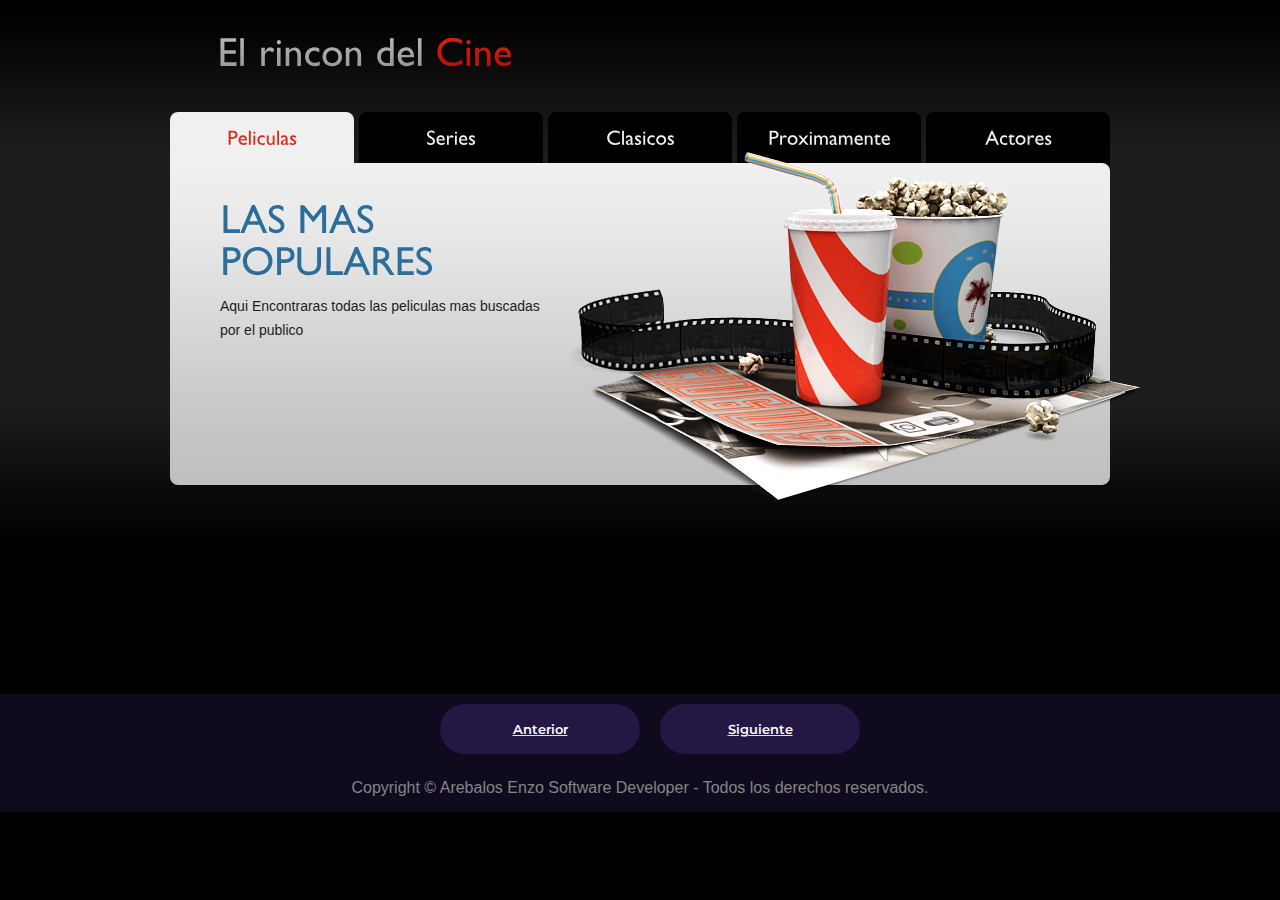
<file: index.html>
<!DOCTYPE html PUBLIC "-//W3C//DTD XHTML 1.0 Strict//EN" "http://www.w3.org/TR/xhtml1/DTD/xhtml1-strict.dtd">
<html xmlns="http://www.w3.org/1999/xhtml">

<head>
  <title>El rincon del cine</title>
  <meta http-equiv="Content-Type" content="text/html; charset=utf-8" />
  <link rel="shortcut icon" href="images/pelicula.png">
  <link href="css/style.css" rel="stylesheet" type="text/css" />
  <script src="js/jquery-1.4.2.min.js" type="text/javascript"></script>
  <script src="js/cufon-yui.js" type="text/javascript"></script>
  <script src="js/cufon-replace.js" type="text/javascript"></script>
  <script src="js/Gill_Sans_400.font.js" type="text/javascript"></script>
  <script src="js/script.js" type="text/javascript"></script>

  <link rel="preconnect" href="https://fonts.googleapis.com">
  <link rel="preconnect" href="https://fonts.gstatic.com" crossorigin>
  <link href="https://fonts.googleapis.com/css2?family=Montserrat:wght@600&display=swap" rel="stylesheet">
  <link rel="stylesheet" href="css/estilos.css">

</head>

<body id="page1">
  <!-- START PAGE SOURCE -->
  <div class="tail-top">
    <div class="tail-bottom">
      <div id="main">
        <div id="header">
          <div class="row-1">
            <div class="fleft"><a href="#">El rincon del <span>Cine</span></a></div>

          </div>
          <div class="row-2">
            <ul>
              <li><a href="index.html" class="active">Peliculas</a></li>
              <li><a href="series.html">Series</a></li>
              <li><a href="clasicos.html">Clasicos</a></li>
              <li><a href="proximamente.html">Proximamente</a></li>
              <li class="last"><a href="actores.html">Actores</a></li>
            </ul>
          </div>
        </div>
        <div id="content">
          <div id="slogan">
            <div class="image png"></div>
            <div class="inside">
              <h2><span>Las mas populares</span></h2>
              <p>Aqui Encontraras todas las peliculas mas buscadas por el publico</p>

            </div>
          </div>


          <div class="content" id="pel">

          </div>
        </div>

      </div>
    </div>
  </div>
  </div>
  <div class="contenedor" id="contenedor"></div>
  
  <a href="#pel">
    <div class="paginacion">

      <button class="btn" id="btnAnterior">Anterior</button>
      <button class="btn" id="btnSiguiente">Siguiente</button>

    </div>
  </a>
  <div class="footer">Copyright © Arebalos Enzo Software Developer - Todos los derechos reservados.</div>
  <script src="js/peliculas.js"></script>
  <script type="text/javascript"> Cufon.now(); </script>
  <!-- END PAGE SOURCE -->
</body>

</html>
</file>
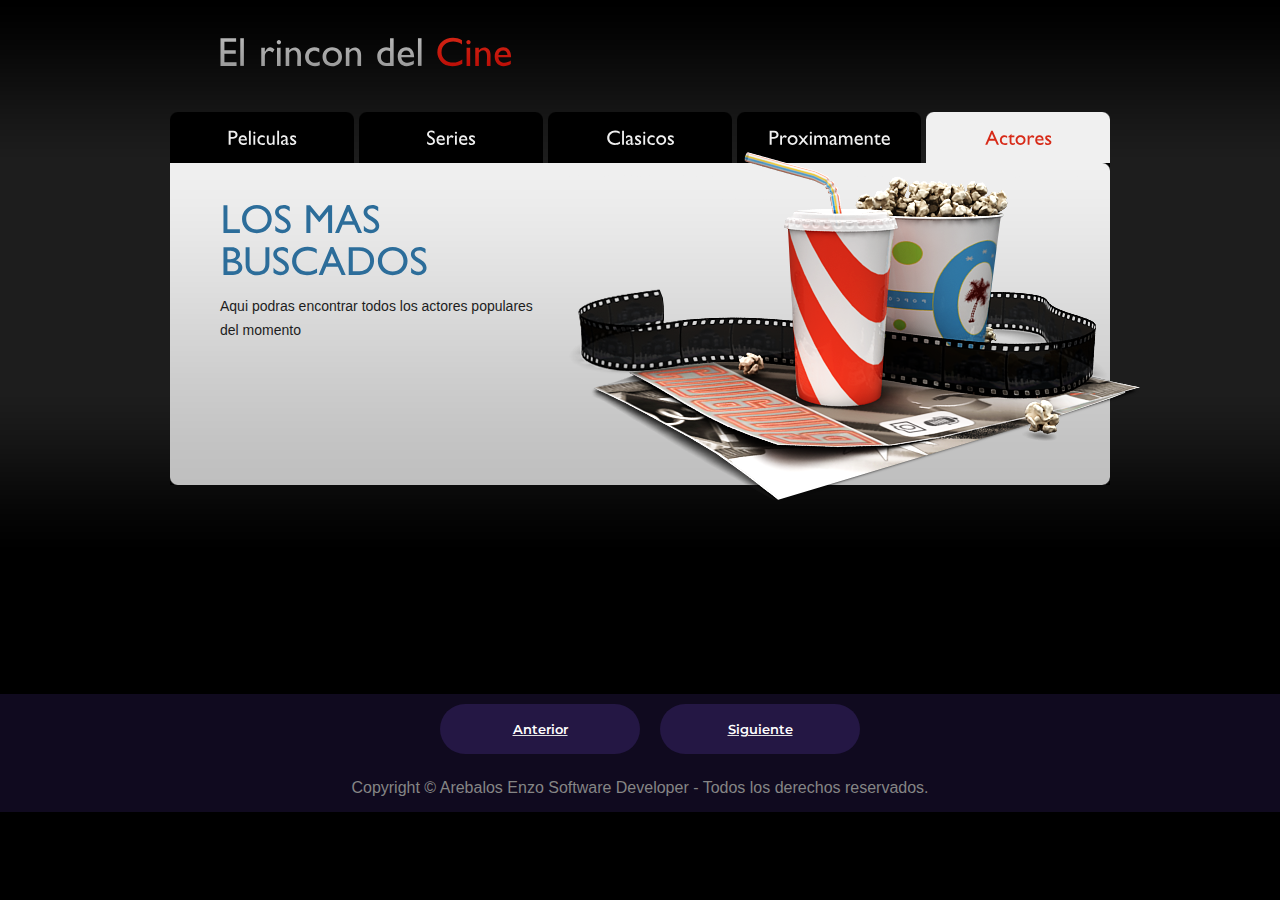
<file: actores.html>
<!DOCTYPE html PUBLIC "-//W3C//DTD XHTML 1.0 Strict//EN" "http://www.w3.org/TR/xhtml1/DTD/xhtml1-strict.dtd">
<html xmlns="http://www.w3.org/1999/xhtml">

<head>
  <title>El rincon del cine</title>
  <meta http-equiv="Content-Type" content="text/html; charset=utf-8" />
  <link rel="shortcut icon" href="images/pelicula.png">
  <link href="css/style.css" rel="stylesheet" type="text/css" />
  <script src="js/jquery-1.4.2.min.js" type="text/javascript"></script>
  <script src="js/cufon-yui.js" type="text/javascript"></script>
  <script src="js/cufon-replace.js" type="text/javascript"></script>
  <script src="js/Gill_Sans_400.font.js" type="text/javascript"></script>
  <script src="js/script.js" type="text/javascript"></script>

  <link rel="preconnect" href="https://fonts.googleapis.com">
  <link rel="preconnect" href="https://fonts.gstatic.com" crossorigin>
  <link href="https://fonts.googleapis.com/css2?family=Montserrat:wght@600&display=swap" rel="stylesheet">
  <link rel="stylesheet" href="css/estilos.css">

</head>

<body id="page1">
  <!-- START PAGE SOURCE -->
  <div class="tail-top">
    <div class="tail-bottom">
      <div id="main">
        <div id="header">
          <div class="row-1">
            <div class="fleft"><a href="#">El rincon del <span>Cine</span></a></div>

          </div>
          <div class="row-2">
            <ul>
              <li><a href="index.html">Peliculas</a></li>
              <li><a href="series.html">Series</a></li>
              <li><a href="clasicos.html">Clasicos</a></li>
              <li><a href="proximamente.html">Proximamente</a></li>
              <li class="last"><a href="actores.html" class="active">Actores</a></li>
            </ul>
          </div>
        </div>
        <div id="content">
          <div id="slogan">
            <div class="image png"></div>
            <div class="inside">
              <h2><span>Los mas buscados </span></h2>
              <p>Aqui podras encontrar todos los actores populares del momento</p>
              
            </div>
          </div>

          <div class="content" id="pel">
           
          </div>
        </div>
        
        </div>
      </div>
    </div>
  </div>
  <div class="contenedor" id="contenedor"></div>
  <a href="#pel">
  <div class="paginacion">
  
		<button class="btn" id="btnAnterior" >Anterior</button>
		<button class="btn" id="btnSiguiente" >Siguiente</button>  
   
  </div>
</a>
<div class="footer">Copyright © Arebalos Enzo Software Developer - Todos los derechos reservados.</div>
  <script src="js/actores.js"></script>
  <script type="text/javascript"> Cufon.now(); </script>
  <!-- END PAGE SOURCE -->
</body>

</html>
</file>
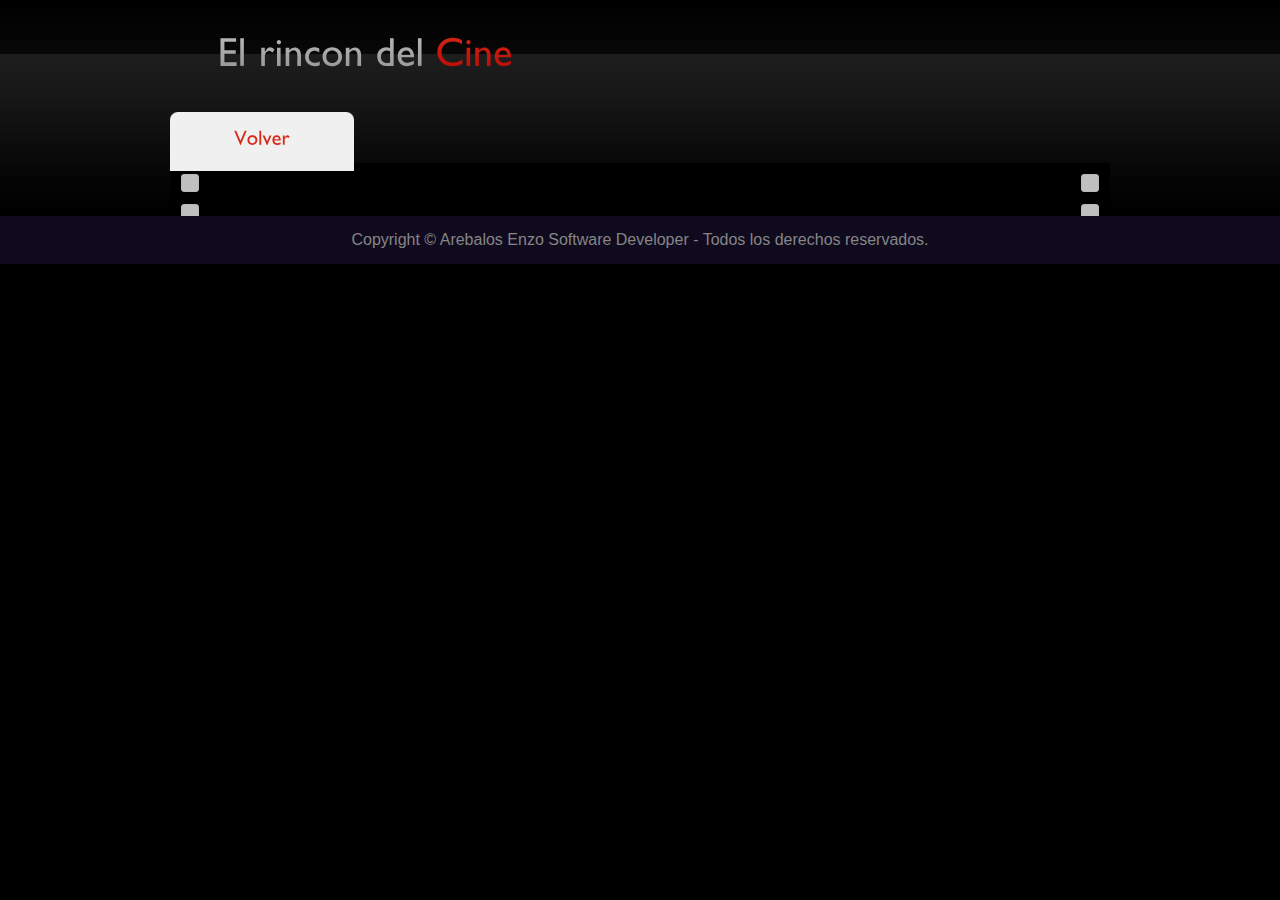
<file: actorSeleccionado.html>
<!DOCTYPE html PUBLIC "-//W3C//DTD XHTML 1.0 Strict//EN" "http://www.w3.org/TR/xhtml1/DTD/xhtml1-strict.dtd">
<html xmlns="http://www.w3.org/1999/xhtml">

<head>
    <title>El rincon del cine</title>
    <meta http-equiv="Content-Type" content="text/html; charset=utf-8" />
    <link rel="shortcut icon" href="images/pelicula.png">
    <link href="css/style.css" rel="stylesheet" type="text/css" />
    <script src="js/jquery-1.4.2.min.js" type="text/javascript"></script>
    <script src="js/cufon-yui.js" type="text/javascript"></script>
    <script src="js/cufon-replace.js" type="text/javascript"></script>
    <script src="js/Gill_Sans_400.font.js" type="text/javascript"></script>
    <script src="js/script.js" type="text/javascript"></script>
    <link rel="preconnect" href="https://fonts.googleapis.com">
    <link rel="preconnect" href="https://fonts.gstatic.com" crossorigin>
    <link href="https://fonts.googleapis.com/css2?family=Montserrat:wght@600&display=swap" rel="stylesheet">
    <link rel="stylesheet" href="css/estilos.css">

</head>

<body id="page1">
    <!-- START PAGE SOURCE -->
    <div class="tail-top" >
        <div class="tail-bottom">
            <div id="main">
                <div id="header">
                    <div class="row-1">
                        <div class="fleft"><a href="#">El rincon del <span>Cine</span></a></div>

                    </div>
                    <div class="row-2">
                        <ul>
                            <li><a href="javascript:history.back()" class="active">Volver</a></li>

                        </ul>
                    </div>
                </div>
                <div id="content">

                    <div class="box">
                        <div class="border-right">
                            <div class="border-left">
                                <div class="inner" id="contenedor">
                                    <!--dasdasasdsadsad-->




                                </div>
                            </div>
                        </div>

                    </div>

                </div>
            </div>
        </div>
        <div class="footer">Copyright © Arebalos Enzo Software Developer - Todos los derechos reservados.</div>
        <script src="js/seleccionActor.js"></script>
        <script type="text/javascript"> Cufon.now(); </script>
        <!-- END PAGE SOURCE -->
</body>

</html>
</file>
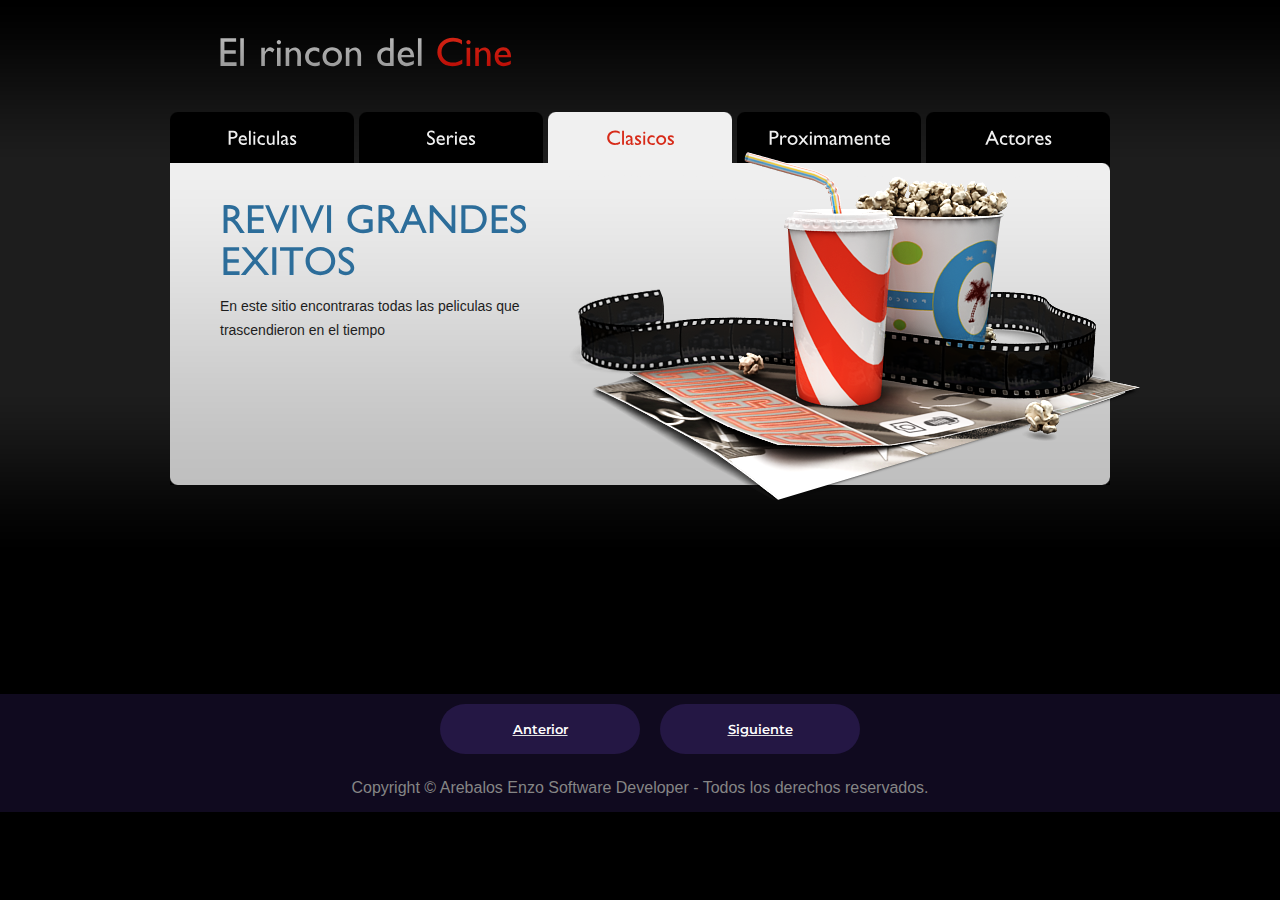
<file: clasicos.html>
<!DOCTYPE html PUBLIC "-//W3C//DTD XHTML 1.0 Strict//EN" "http://www.w3.org/TR/xhtml1/DTD/xhtml1-strict.dtd">
<html xmlns="http://www.w3.org/1999/xhtml">

<head>
  <title>El rincon del cine</title>
  <meta http-equiv="Content-Type" content="text/html; charset=utf-8" />
  <link rel="shortcut icon" href="images/pelicula.png">
  <link href="css/style.css" rel="stylesheet" type="text/css" />
  <script src="js/jquery-1.4.2.min.js" type="text/javascript"></script>
  <script src="js/cufon-yui.js" type="text/javascript"></script>
  <script src="js/cufon-replace.js" type="text/javascript"></script>
  <script src="js/Gill_Sans_400.font.js" type="text/javascript"></script>
  <script src="js/script.js" type="text/javascript"></script>

  <link rel="preconnect" href="https://fonts.googleapis.com">
  <link rel="preconnect" href="https://fonts.gstatic.com" crossorigin>
  <link href="https://fonts.googleapis.com/css2?family=Montserrat:wght@600&display=swap" rel="stylesheet">
  <link rel="stylesheet" href="css/estilos.css">

</head>

<body id="page1">
  <!-- START PAGE SOURCE -->
  <div class="tail-top">
    <div class="tail-bottom">
      <div id="main">
        <div id="header">
          <div class="row-1">
            <div class="fleft"><a href="#">El rincon del <span>Cine</span></a></div>

          </div>
          <div class="row-2">
            <ul>
              <li><a href="index.html" >Peliculas</a></li>
              <li><a href="series.html">Series</a></li>
              <li><a href="clasicos.html" class="active">Clasicos</a></li>
              <li><a href="proximamente.html">Proximamente</a></li>
              <li class="last"><a href="actores.html">Actores</a></li>
            </ul>
          </div>
        </div>
        <div id="content">
          <div id="slogan">
            <div class="image png"></div>
            <div class="inside">
              <h2><span>Revivi grandes exitos</span></h2>
              <p>En este sitio encontraras todas las peliculas que trascendieron en el tiempo</p>
              
            </div>
          </div>

          <div class="content" id="pel">
          </div>
        </div>
        
        </div>
      </div>
    </div>
  </div>
  <div class="contenedor" id="contenedor"></div>
  <a href="#pel">
  <div class="paginacion">
  
		<button class="btn" id="btnAnterior" >Anterior</button>
		<button class="btn" id="btnSiguiente" >Siguiente</button>  
   
  </div>
</a>
<div class="footer">Copyright © Arebalos Enzo Software Developer - Todos los derechos reservados.</div>
  <script src="js/clasicos.js"></script>
  <script type="text/javascript"> Cufon.now(); </script>
  <!-- END PAGE SOURCE -->
</body>

</html>
</file>
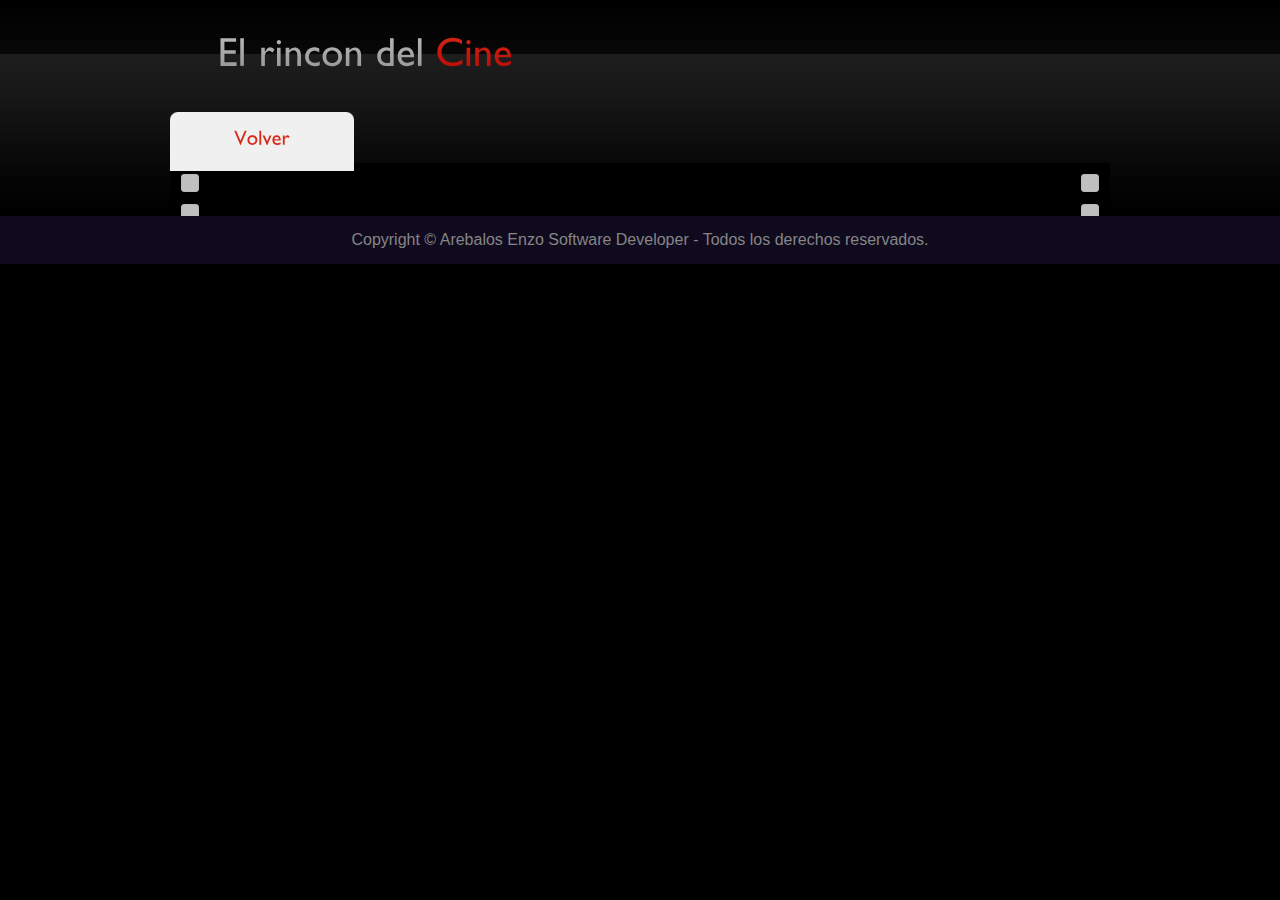
<file: peliculaSeleccionada.html>
<!DOCTYPE html PUBLIC "-//W3C//DTD XHTML 1.0 Strict//EN" "http://www.w3.org/TR/xhtml1/DTD/xhtml1-strict.dtd">
<html xmlns="http://www.w3.org/1999/xhtml">

<head>
    <title>El rincon del cine</title>
    <meta http-equiv="Content-Type" content="text/html; charset=utf-8" />
    <link rel="shortcut icon" href="images/pelicula.png">
    <link href="css/style.css" rel="stylesheet" type="text/css" />
    <script src="js/jquery-1.4.2.min.js" type="text/javascript"></script>
    <script src="js/cufon-yui.js" type="text/javascript"></script>
    <script src="js/cufon-replace.js" type="text/javascript"></script>
    <script src="js/Gill_Sans_400.font.js" type="text/javascript"></script>
    <script src="js/script.js" type="text/javascript"></script>
    <link rel="preconnect" href="https://fonts.googleapis.com">
    <link rel="preconnect" href="https://fonts.gstatic.com" crossorigin>
    <link href="https://fonts.googleapis.com/css2?family=Montserrat:wght@600&display=swap" rel="stylesheet">
    <link rel="stylesheet" href="css/estilos.css">

</head>

<body id="page1">
    <!-- START PAGE SOURCE -->
    <div class="tail-top" >
        <div class="tail-bottom">
            <div id="main">
                <div id="header">
                    <div class="row-1">
                        <div class="fleft"><a href="#">El rincon del <span>Cine</span></a></div>

                    </div>
                    <div class="row-2">
                        <ul>
                            <li><a href="javascript:history.back()" class="active">Volver</a></li>

                        </ul>
                    </div>
                </div>
                <div id="content">

                    <div class="box">
                        <div class="border-right">
                            <div class="border-left">
                                <div class="inner" id="contenedor">
                                    <!--dasdasasdsadsad-->




                                </div>
                            </div>
                        </div>

                    </div>

                </div>
            </div>
        </div>
        <div class="footer">Copyright © Arebalos Enzo Software Developer - Todos los derechos reservados.</div>
        <script src="js/seleccion.js"></script>
        <script type="text/javascript"> Cufon.now(); </script>
        <!-- END PAGE SOURCE -->
</body>

</html>
</file>
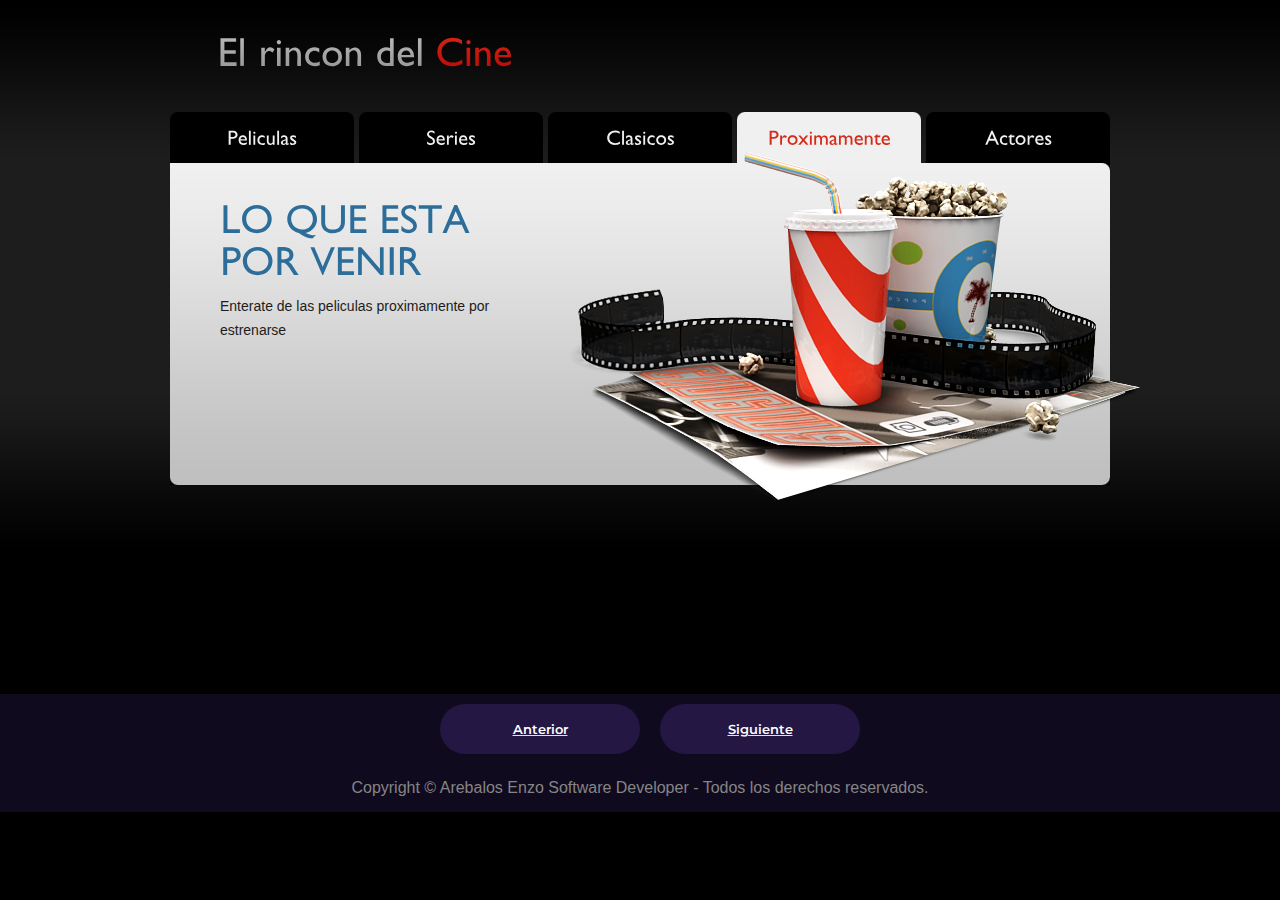
<file: proximamente.html>
<!DOCTYPE html PUBLIC "-//W3C//DTD XHTML 1.0 Strict//EN" "http://www.w3.org/TR/xhtml1/DTD/xhtml1-strict.dtd">
<html xmlns="http://www.w3.org/1999/xhtml">

<head>
  <title>El rincon del cine</title>
  <meta http-equiv="Content-Type" content="text/html; charset=utf-8" />
  <link rel="shortcut icon" href="images/pelicula.png">
  <link href="css/style.css" rel="stylesheet" type="text/css" />
  <script src="js/jquery-1.4.2.min.js" type="text/javascript"></script>
  <script src="js/cufon-yui.js" type="text/javascript"></script>
  <script src="js/cufon-replace.js" type="text/javascript"></script>
  <script src="js/Gill_Sans_400.font.js" type="text/javascript"></script>
  <script src="js/script.js" type="text/javascript"></script>

  <link rel="preconnect" href="https://fonts.googleapis.com">
  <link rel="preconnect" href="https://fonts.gstatic.com" crossorigin>
  <link href="https://fonts.googleapis.com/css2?family=Montserrat:wght@600&display=swap" rel="stylesheet">
  <link rel="stylesheet" href="css/estilos.css">

</head>

<body id="page1">
  <!-- START PAGE SOURCE -->
  <div class="tail-top">
    <div class="tail-bottom">
      <div id="main">
        <div id="header">
          <div class="row-1">
            <div class="fleft"><a href="#">El rincon del <span>Cine</span></a></div>

          </div>
          <div class="row-2">
            <ul>
              <li><a href="index.html" >Peliculas</a></li>
              <li><a href="series.html">Series</a></li>
              <li><a href="clasicos.html">Clasicos</a></li>
              <li><a href="proximamente.html" class="active">Proximamente</a></li>
              <li class="last"><a href="actores.html">Actores</a></li>
            </ul>
          </div>
        </div>
        <div id="content">
          <div id="slogan">
            <div class="image png"></div>
            <div class="inside">
              <h2><span>Lo que esta por venir</span></h2>
              <p>Enterate de las peliculas proximamente por estrenarse</p>
              
            </div>
          </div>

          <div class="content" id="pel">
           
          </div>
        </div>
        
        </div>
      </div>
    </div>
  </div>
  <div class="contenedor" id="contenedor"></div>
  <a href="#pel">
  <div class="paginacion">
  
		<button class="btn" id="btnAnterior" >Anterior</button>
		<button class="btn" id="btnSiguiente" >Siguiente</button>  
   
  </div>
</a>
<div class="footer">Copyright © Arebalos Enzo Software Developer - Todos los derechos reservados.</div>
  <script src="js/proximamente.js"></script>
  <script type="text/javascript"> Cufon.now(); </script>
  <!-- END PAGE SOURCE -->
</body>

</html>
</file>
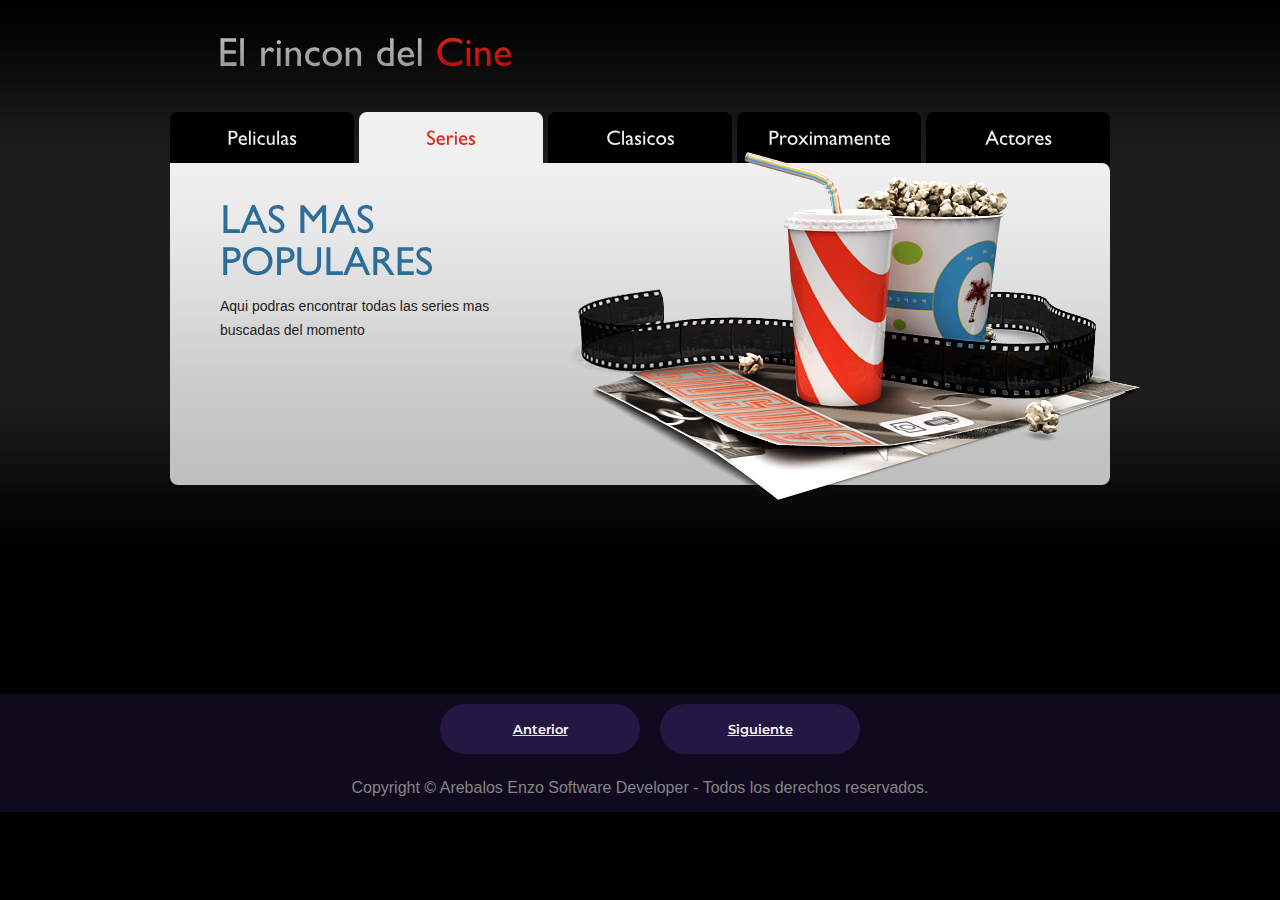
<file: series.html>
<!DOCTYPE html PUBLIC "-//W3C//DTD XHTML 1.0 Strict//EN" "http://www.w3.org/TR/xhtml1/DTD/xhtml1-strict.dtd">
<html xmlns="http://www.w3.org/1999/xhtml">

<head>
  <title>El rincon del cine</title>
  <meta http-equiv="Content-Type" content="text/html; charset=utf-8" />
  <link rel="shortcut icon" href="images/pelicula.png">
  <link href="css/style.css" rel="stylesheet" type="text/css" />
  <script src="js/jquery-1.4.2.min.js" type="text/javascript"></script>
  <script src="js/cufon-yui.js" type="text/javascript"></script>
  <script src="js/cufon-replace.js" type="text/javascript"></script>
  <script src="js/Gill_Sans_400.font.js" type="text/javascript"></script>
  <script src="js/script.js" type="text/javascript"></script>

  <link rel="preconnect" href="https://fonts.googleapis.com">
  <link rel="preconnect" href="https://fonts.gstatic.com" crossorigin>
  <link href="https://fonts.googleapis.com/css2?family=Montserrat:wght@600&display=swap" rel="stylesheet">
  <link rel="stylesheet" href="css/estilos.css">

</head>

<body id="page1">
  <!-- START PAGE SOURCE -->
  <div class="tail-top">
    <div class="tail-bottom">
      <div id="main">
        <div id="header">
          <div class="row-1">
            <div class="fleft"><a href="#">El rincon del <span>Cine</span></a></div>

          </div>
          <div class="row-2">
            <ul>
              <li><a href="index.html" >Peliculas</a></li>
              <li><a href="series.html"class="active">Series</a></li>
              <li><a href="clasicos.html">Clasicos</a></li>
              <li><a href="proximamente.html">Proximamente</a></li>
              <li class="last"><a href="actores.html">Actores</a></li>
            </ul>
          </div>
        </div>
        <div id="content">
          <div id="slogan">
            <div class="image png"></div>
            <div class="inside">
              <h2><span>Las mas populares</span></h2>
              <p>Aqui podras encontrar todas las series mas buscadas del momento</p>
              
            </div>
          </div>

          <div class="content" id="pel">
            
          </div>
        </div>
        
        </div>
      </div>
    </div>
  </div>
  <div class="contenedor" id="contenedor"></div>
  <a href="#pel">
  <div class="paginacion">
  
		<button class="btn" id="btnAnterior" >Anterior</button>
		<button class="btn" id="btnSiguiente" >Siguiente</button>  
   
  </div>
</a>
<div class="footer">Copyright © Arebalos Enzo Software Developer - Todos los derechos reservados.</div>
  <script src="js/series.js"></script>
  <script type="text/javascript"> Cufon.now(); </script>
  <!-- END PAGE SOURCE -->
</body>

</html>
</file>
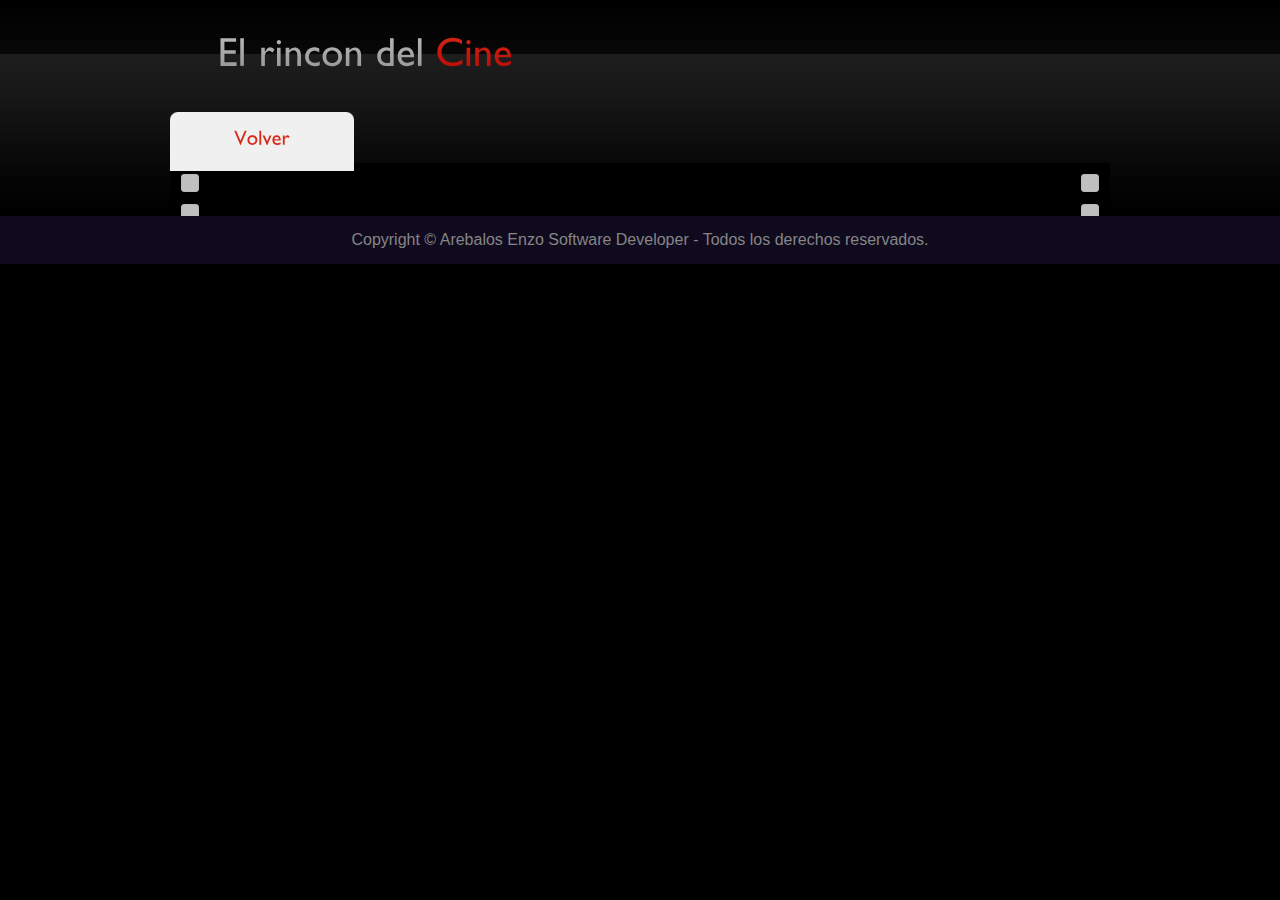
<file: serieSeleccionada.html>
<!DOCTYPE html PUBLIC "-//W3C//DTD XHTML 1.0 Strict//EN" "http://www.w3.org/TR/xhtml1/DTD/xhtml1-strict.dtd">
<html xmlns="http://www.w3.org/1999/xhtml">

<head>
    <title>El rincon del cine</title>
    <meta http-equiv="Content-Type" content="text/html; charset=utf-8" />
    <link rel="shortcut icon" href="images/pelicula.png">
    <link href="css/style.css" rel="stylesheet" type="text/css" />
    <script src="js/jquery-1.4.2.min.js" type="text/javascript"></script>
    <script src="js/cufon-yui.js" type="text/javascript"></script>
    <script src="js/cufon-replace.js" type="text/javascript"></script>
    <script src="js/Gill_Sans_400.font.js" type="text/javascript"></script>
    <script src="js/script.js" type="text/javascript"></script>
    <link rel="preconnect" href="https://fonts.googleapis.com">
    <link rel="preconnect" href="https://fonts.gstatic.com" crossorigin>
    <link href="https://fonts.googleapis.com/css2?family=Montserrat:wght@600&display=swap" rel="stylesheet">
    <link rel="stylesheet" href="css/estilos.css">

</head>

<body id="page1">
    <!-- START PAGE SOURCE -->
    <div class="tail-top" >
        <div class="tail-bottom">
            <div id="main">
                <div id="header">
                    <div class="row-1">
                        <div class="fleft"><a href="#">El rincon del <span>Cine</span></a></div>

                    </div>
                    <div class="row-2">
                        <ul>
                            <li><a href="javascript:history.back()  " class="active">Volver</a></li>

                        </ul>
                    </div>
                </div>
                <div id="content">

                    <div class="box">
                        <div class="border-right">
                            <div class="border-left">
                                <div class="inner" id="contenedor">
                                    <!--dasdasasdsadsad-->




                                </div>
                            </div>
                        </div>

                    </div>

                </div>
            </div>
        </div>
        <div class="footer">Copyright © Arebalos Enzo Software Developer - Todos los derechos reservados.</div> 
        <script src="js/seleccionSerie.js"></script>
        <script type="text/javascript"> Cufon.now(); </script>
        <!-- END PAGE SOURCE -->
</body>

</html>
</file>
<file: css/style.css>
* {
	margin:0;
	padding:0;
}
html, body {
	min-width:940px;
}
body {
	background:#000;
	font-family:Arial, Helvetica, sans-serif;
	font-size:100%;
	line-height:1em;
	color:#858585;
}
object {
	vertical-align:top;
	outline:none;
}
input, textarea, select {
	font-family:Arial, Helvetica, sans-serif;
	font-size:1em;
	vertical-align:middle;
	font-weight:normal;
}
fieldset {
	border:0;
}
p {
	margin:0;
	padding:0;
}
img {
	border:0;
	vertical-align:top;
	text-align:left;
}
ul, ol {
	list-style:none;
}
#main {
	width:940px;
	margin:0 auto;
	font-size:0.875em;
}
#header {
	height:171px;
	margin-bottom:-8px;
}
.fleft {
	float:left;
}
.fright {
	float:right;
}
.col-1, .col-2, .col-3 {
	float:left;
}
.clear {
	clear:both;
}
.alignright {
	text-align:right;
}
.aligncenter {
	text-align:center;
}
.wrapper {
	width:100%;
	overflow:hidden;
}
.extra-wrap {
	overflow:hidden;
}
.container {
	width:100%;
}
.tail-top {
	background:url(../images/tail-top.gif) left top repeat-x #1d1d1d;
}
.tail-bottom {
	background:url(../images/tail-bottom.gif) left bottom repeat-x;
}
#contacts-form {
	clear:right;
	width:842px;
	overflow:hidden;
}
#contacts-form fieldset {
	border:none;
	float:left;
}
#contacts-form .field {
	clear:both;
}
#contacts-form label {
	float:left;
	width:112px !important;
	width:109px;
	line-height:18px;
	padding-bottom:8px;
	color:#fff;
}
#contacts-form input {
	width:293px;
	padding:1px 0 1px 3px;
	background:#000;
	border:1px solid #3a3a3a;
	color:#fff;
}
#contacts-form textarea {
	width:674px;
	height:174px;
	padding:2px 28px 1px 28px;
	background:url(../images/textarea-bg.gif) no-repeat left top;
	border:0;
	color:#fff;
	margin-bottom:15px;
	overflow:auto;
}
#contacts-form .link2 {
	float:right;
}
.movies {
	width:100%;
}
.movies li {
	float:left;
	width:286px;
	margin-right:15px;
}
.movies li.last {
	margin-right:0;
}
.movies li.clear {
	float:none;
	width:auto;
	margin:0;
	font-size:0;
	line-height:0;
}
.movies li img {
	margin-left:-30px;
	position:relative;
}
.movies li p {
	margin:5px 0 15px 0;
	padding-right:40px;
}
.movies li p span {
	color:#fff;
}
.list {
	margin-top:-30px;
}
.list li {
	width:100%;
	overflow:hidden;
	vertical-align:top;
	line-height:1.714em;
	padding-top:40px;
}
.list li img {
	float:left;
	margin:-10px 20px 0 0;
}
.list li a {
	text-decoration:none;
}
.list li a:hover {
	color:#d72a18;
}
.sitemap-list {
	padding-bottom:25px;
}
.sitemap-list li {
	padding:0 0 0 10px;
	line-height:1.714em;
	background:url(../images/arrow.gif) no-repeat left 8px;
}
.sitemap-list li a {
	color:#d72a18;
}
.img-box1 {
	width:100%;
	overflow:hidden;
	line-height:1.714em;
	padding:10px 0 12px 0;
}
.img-box1.alt {
	padding-top:0;
	padding-bottom:25px;
}
.img-box1.alt img {
	margin-top:0;
}
.img-box1 img {
	width: 25%;
	float:left;
	margin:-10px 20px 0 0;
}
p {
	margin-bottom:15px;
	line-height:1.714em;
}
.p1 {
	margin-bottom:23px;
}
.address {
	width:100%;
	overflow:hidden;
	line-height:1.714em;
}
.address span {
	color:#fff;
}
.address .fleft {
	padding-right:43px !important;
	padding-right:40px;
}
.address .fleft span {
	float:left;
	width:80px !important;
	width:77px;
}
a {
	color:#e1e1e1;
	outline:none;
}
a:hover {
	text-decoration:none;
}
h2 {
	font-size:30px;
	line-height:1.2em;
	color:#1d1d1d;
	text-transform:uppercase;
	margin-bottom:12px;
}
h2 span {
	display:block;
	font-size:40px;
	color:#2c6d9a;
}
h3 {
	font-size:30px;
	line-height:1.2em;
	color:#bfbfbf;
	margin-bottom:20px;
}
h3 b {
	color:#e1e1e1;
	font-weight:normal;
}
h3 span {
	color:#d72a18;
}
h4 {
	font-size:20px;
	line-height:1.2em;
	letter-spacing:-1px;
	color:#2c6d9a;
	margin-bottom:18px;
}
.link1 {
	display:block;
	float:left;
	background:url(../images/link1-right.png) no-repeat right top;
	color:#fff;
	text-decoration:none;
	line-height:1em;
	cursor:pointer;
}
.link1:hover span {
	text-decoration:underline;
}
.link1 span {
	display:block;
	float:left;
	padding:0 5px;
	background:url(../images/link1-left.png) no-repeat left top;
}
.link1 span span {
	display:block;
	background:url(../images/link1-tail.gif) repeat-x left top;
	padding:8px 15px;
}
.link2 {
	display:block;
	float:left;
	background:url(../images/link2-right.gif) no-repeat right top;
	color:#fff;
	cursor:pointer;
	text-decoration:none;
	line-height:1em;
}
.link2:hover span {
	text-decoration:underline;
}
.link2 span {
	display:block;
	float:left;
	padding:0 6px;
	background:url(../images/link2-left.gif) no-repeat left top;
}
.link2 span span {
	display:block;
	background:url(../images/link2-tail.gif) repeat-x left top;
	padding:9px 15px 10px 15px;
}
.line-hor {
	overflow:hidden;
	font-size:0;
	line-height:0;
	width:918px;
	height:8px;
	margin-left:11px;
	background:url(../images/line-hor.gif) repeat-x left top;
	z-index:1;
	position:relative;
}
.box {
	background:#000;
	width:100%;
	margin-top:-3px;
}
.box .border-left {
	background:url(../images/border-left.gif) repeat-y left top;
}
.box .border-right {
	background:url(../images/border-right.gif) repeat-y right top;
}
.box .inner {
	padding:28px 50px 25px 50px;
}
#header .row-1 {
	height:112px;
	width:100%;
	overflow:hidden;
}
#header .row-1 .fleft {
	font-size:40px;
	line-height:1.2em;
	padding:26px 0 0 47px;
}
#header .row-1 .fleft a {
	text-decoration:none;
}
#header .row-1 ul {
	padding:49px 60px 0 0;
	float:right;
}
#header .row-1 ul li {
	float:left;
	padding-left:54px;
}
#header .row-2 {
	height:51px;
}
#header .row-2 ul {
	width:100%;
	overflow:hidden;
}
#header .row-2 ul li {
	float:left;
	font-size:20px;
	line-height:2.4em;
	margin-right:5px;
	background-color:#000;
}
#header .row-2 ul li.last {
	margin-right:0;
}
#header .row-2 ul li a {
	text-decoration:none;
	color:#f0f0f0;
	width:184px;
	height:56px;
	float:left;
	background-image:url(../images/nav-bg.gif);
	background-repeat:no-repeat;
	background-position:0 0;
	text-align:center;
}
#header .row-2 ul li a:hover, #header .row-2 ul li a.active {
	color:#d72a18;
	background-image:url(../images/nav-act.gif);
}
#content .content {
	padding:30px 0 39px 50px;
}
.inner_copy, .inner_copy a {
	border:0;
	float:right;
	background:#f00;
	color:#f00;
	width:50%;
	line-height:10px;
	font-size:10px;
	margin:-50% 0 0 0;
	overflow:hidden;
	padding:0;
}
#slogan {
	width:940px;
	height:322px;
	position:relative;
	background:url(../images/banner-bg.gif) no-repeat left top;
	color:#1d1d1d;
}
#slogan .image {
	position:absolute;
	right:-30px;
	top:-11px;
	z-index:100;
	width:572px;
	height:348px;
	background:url(../images/banner-img.png) no-repeat left top;
}
#slogan p {
	margin-bottom:23px;
}
#slogan .inside {
	padding:36px 0 0 50px;
	width:320px;
}
#page1 #content .box {
	margin:0;
}
#page1 #header .row-2 ul li a {
	height:59px;
}
#page1 #header .row-2 ul li.last a:hover {
	position:relative;
	z-index:2;
}
#footer {
	background:url(../images/footer-tail.gif) repeat-x left top #bfbfbf;
	color:#1d1d1d;
	font-size:.86em;
	line-height:1.667em;
	text-align:center;
}
#footer .left {
	background:url(../images/footer-left.gif) no-repeat left top;
}
#footer .right {
	min-height:89px;
	height:auto !important;
	height:89px;
	background:url(../images/footer-right.gif) no-repeat right top;
	text-align:center;
}
#footer .footerlink {
	padding:35px 25px;
}
.footerlink p {
	margin:0;
	padding:0;
	line-height:normal;
	white-space:nowrap;
	text-indent:inherit;
	color:#1d1d1d;
}
.footerlink a {
	color:#1d1d1d;
	font-weight:normal;
	margin:0;
	padding:0;
	border:none;
	text-decoration:underline;
	background-color:transparent;
}
.footerlink a:hover {
	color:#1d1d1d;
	background-color:transparent;
	text-decoration:none;
}
.footerlink .lf {
	float:left;
}
.footerlink .rf {
	float:right;
}
a {
	outline:none;
}
</file>
<file: css/estilos.css>
.contenedor {
	width: 90%;
	max-width: 1000px;
	margin: 40px auto 100px auto;

	display: grid;
	grid-template-columns: repeat(4, 1fr);
	gap: 40px;
}

.contenedor .pelicula {
	text-align: center;
}

.contenedor .pelicula .titulo {
	font-size: 16px;
	font-weight: 600;
}

.contenedor .pelicula .poster {
	width: 100%;
	margin-bottom: 10px;
	border-radius: 15px;
}





.paginacion  button {
	cursor: pointer;
	border: none;
	display: flex;
	align-items: center;
	justify-content: center;
	text-align: center;
	height: 50px;
	width: 200px;
	background: #241744;
	color: #fff;
	border-radius: 100px;
	font-family: 'Montserrat', sans-serif;
	font-weight: 600;
	transition: .3s ease all;
}

.paginacion  button:hover {
	background: #137c32;
}

.paginacion {
	position: relative;
	bottom: 0;
	background: #100a1f;
	width: 100%;
	display: flex;
	justify-content: center;
	gap: 20px;
	padding: 10px;
}

.footer {
	position: relative;
	right: 0;
	bottom: 0;
	left: 0;
	padding: 1rem;
	background-color: #100a1f;
	text-align: center;
  }
</file>
